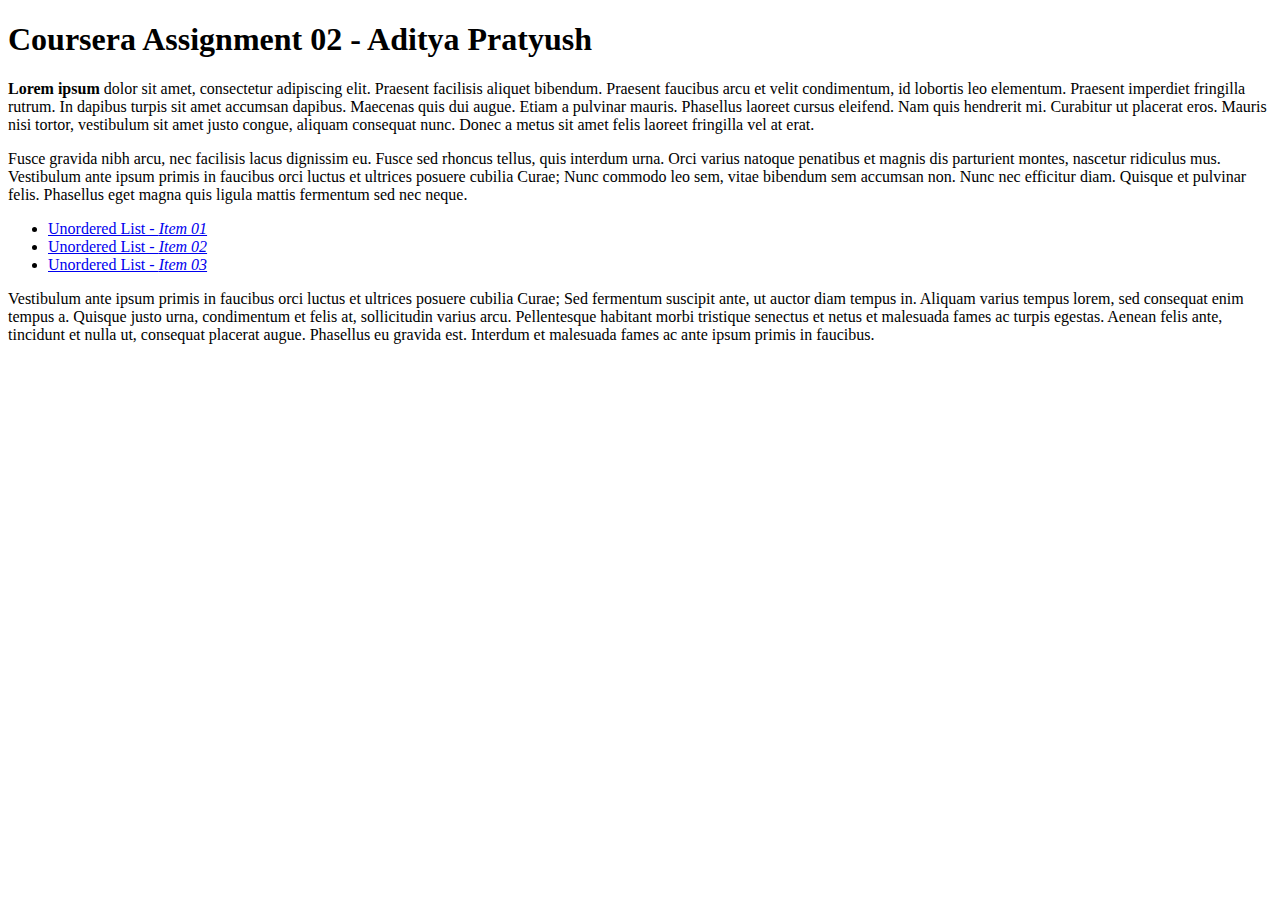
<file: assets/css/Assignment -2.html>
<!DOCTYPE html>
<html lang="en">
	<head>
		<meta charset="utf-8">
		<meta name="viewport" content="width=device-width, initial-scale=1">
		<title> ... Aditya Pratyush 50c12e ... </title>
	</head>
	<body>
		<div class="container">
			<h1>Coursera Assignment 02 - <span>Aditya Pratyush</span></h1>
			<p><strong>Lorem ipsum</strong> dolor sit amet, consectetur adipiscing elit. Praesent facilisis aliquet bibendum. Praesent faucibus arcu et velit condimentum, id lobortis leo elementum. Praesent imperdiet fringilla rutrum. In dapibus turpis sit amet accumsan dapibus. Maecenas quis dui augue. Etiam a pulvinar mauris. Phasellus laoreet cursus eleifend. Nam quis hendrerit mi. Curabitur ut placerat eros. Mauris nisi tortor, vestibulum sit amet justo congue, aliquam consequat nunc. Donec a metus sit amet felis laoreet fringilla vel at erat.</p>
			<p>Fusce gravida nibh arcu, nec facilisis lacus dignissim eu. Fusce sed rhoncus tellus, quis interdum urna. Orci varius natoque penatibus et magnis dis parturient montes, nascetur ridiculus mus. Vestibulum ante ipsum primis in faucibus orci luctus et ultrices posuere cubilia Curae; Nunc commodo leo sem, vitae bibendum sem accumsan non. Nunc nec efficitur diam. Quisque et pulvinar felis. Phasellus eget magna quis ligula mattis fermentum sed nec neque.</p>
			<ul>
				<li><a href="#">Unordered List - <em>Item 01</em></a></li>
				<li><a href="#">Unordered List - <em>Item 02</em></a></li>
				<li><a href="#">Unordered List - <em>Item 03</em></a></li>
			</ul>
			<p>Vestibulum ante ipsum primis in faucibus orci luctus et ultrices posuere cubilia Curae; Sed fermentum suscipit ante, ut auctor diam tempus in. Aliquam varius tempus lorem, sed consequat enim tempus a. Quisque justo urna, condimentum et felis at, sollicitudin varius arcu. Pellentesque habitant morbi tristique senectus et netus et malesuada fames ac turpis egestas. Aenean felis ante, tincidunt et nulla ut, consequat placerat augue. Phasellus eu gravida est. Interdum et malesuada fames ac ante ipsum primis in faucibus.</p>
		</div>
	</body>
</html>
</file>
